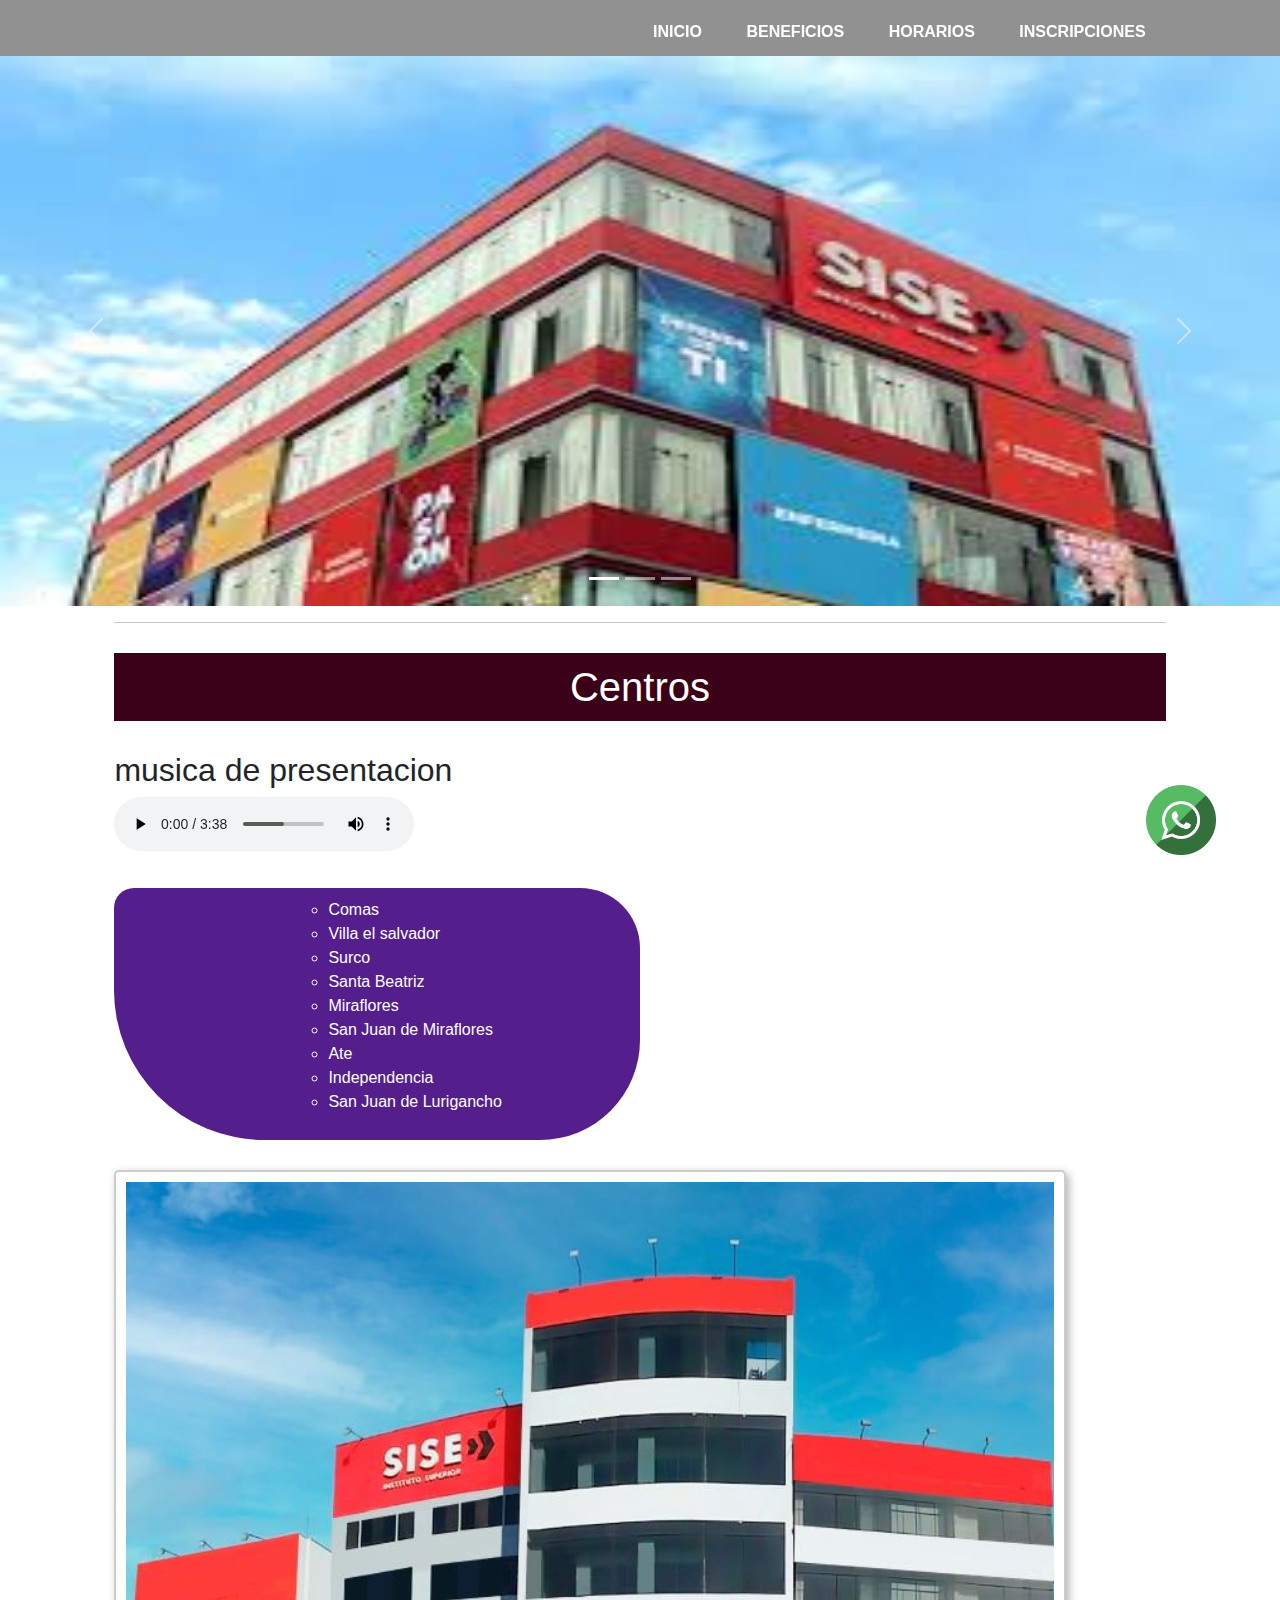
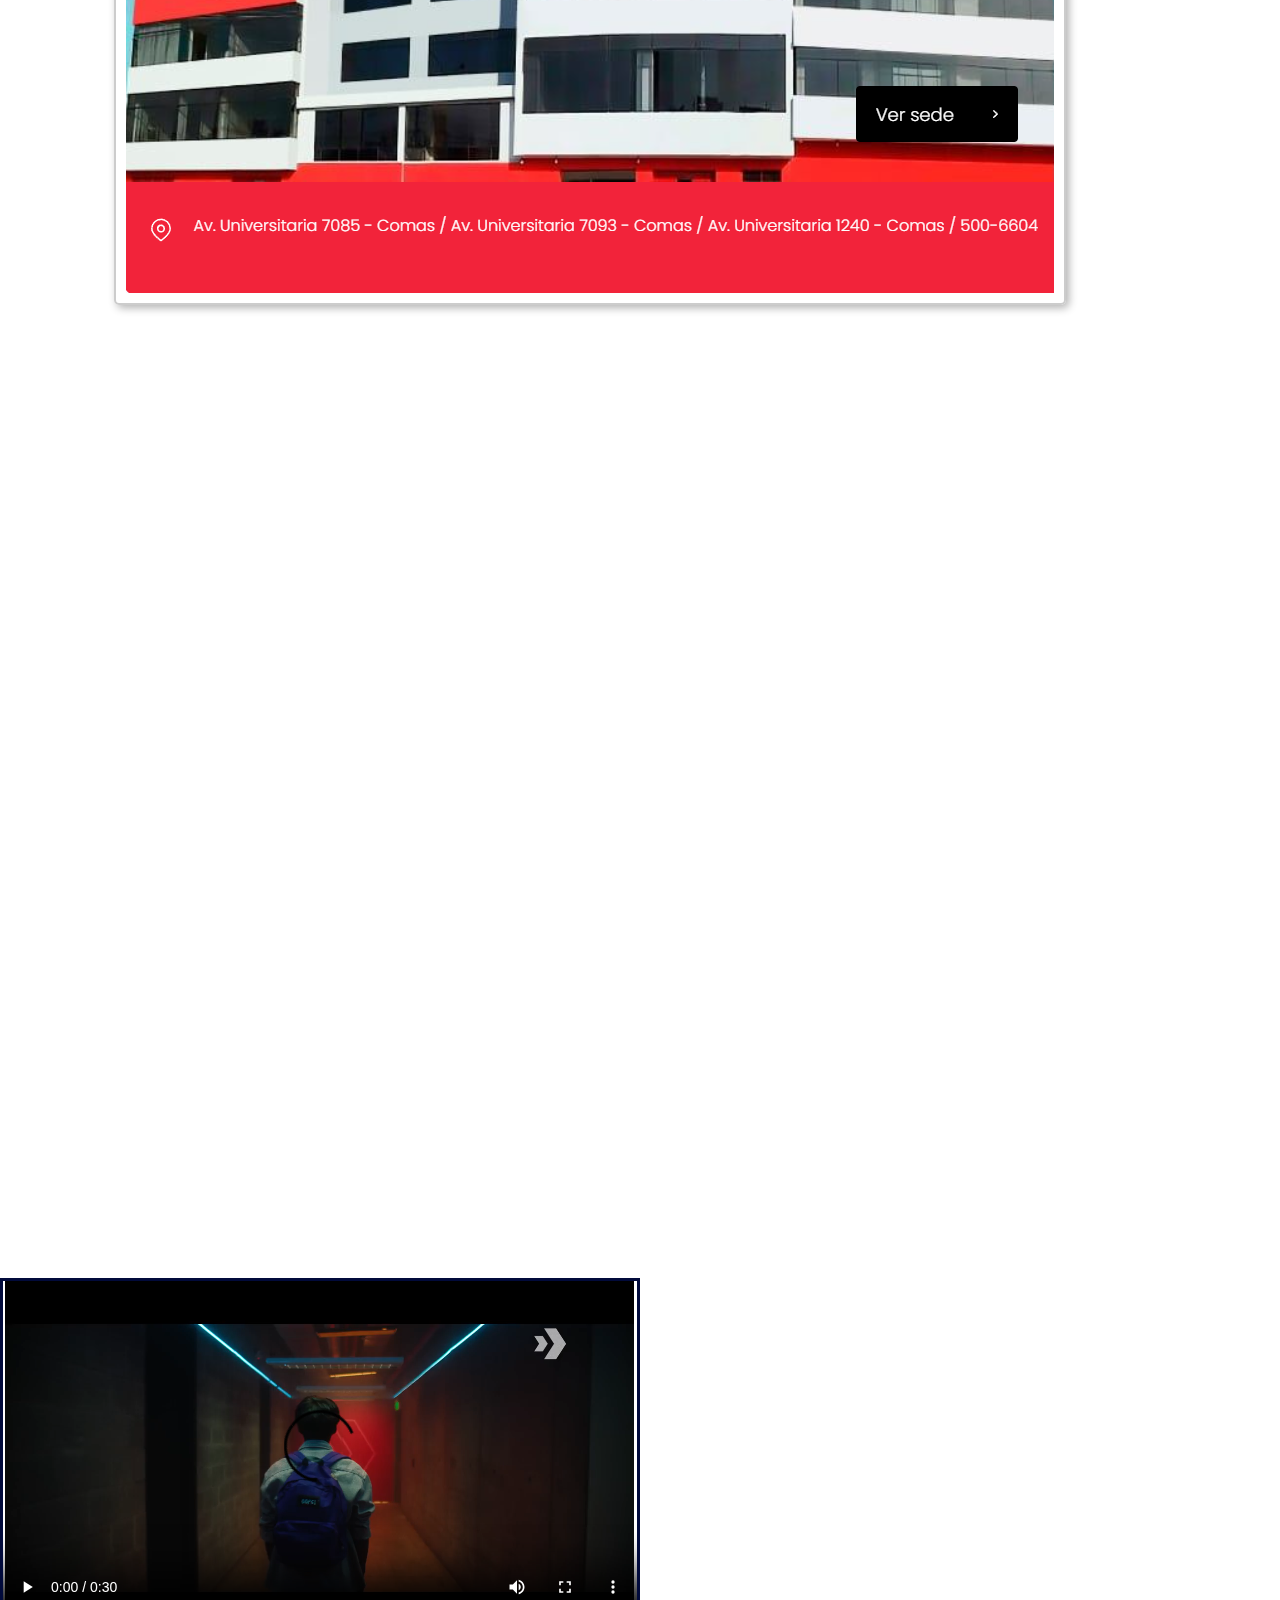
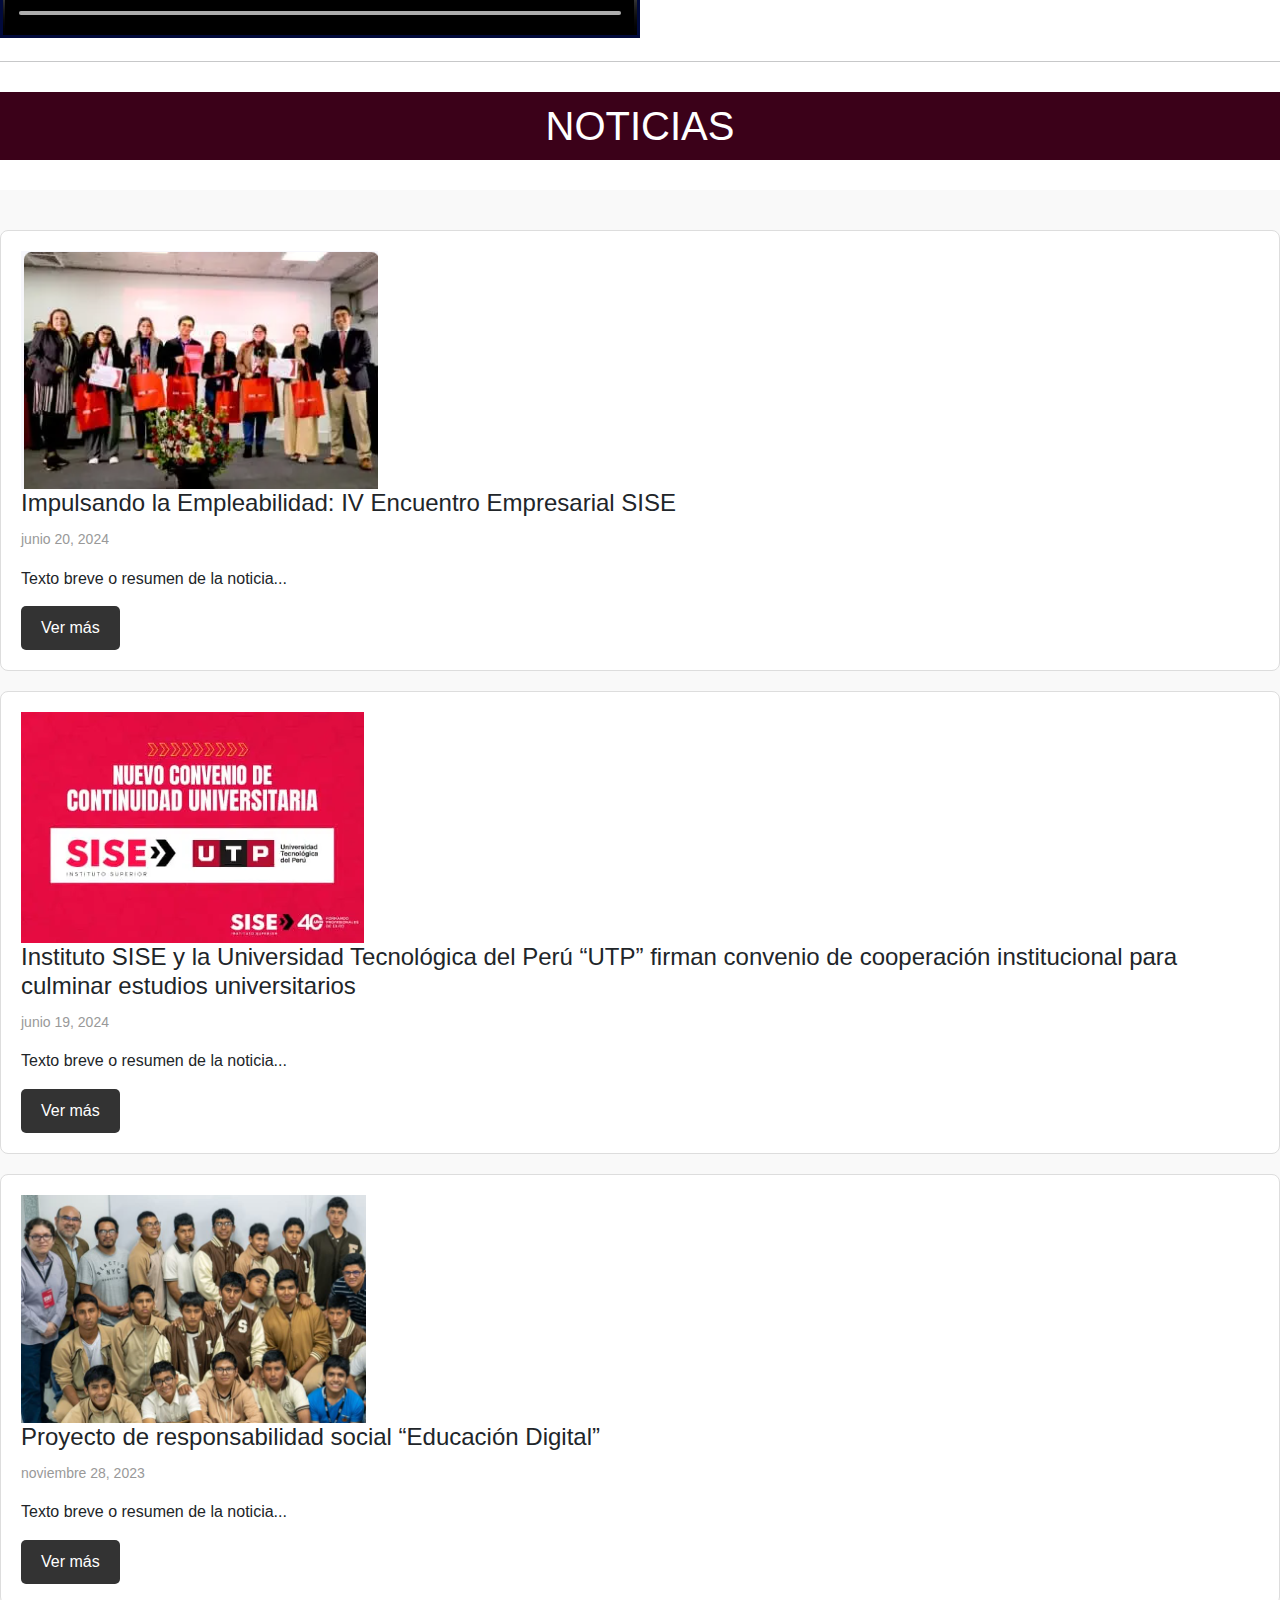
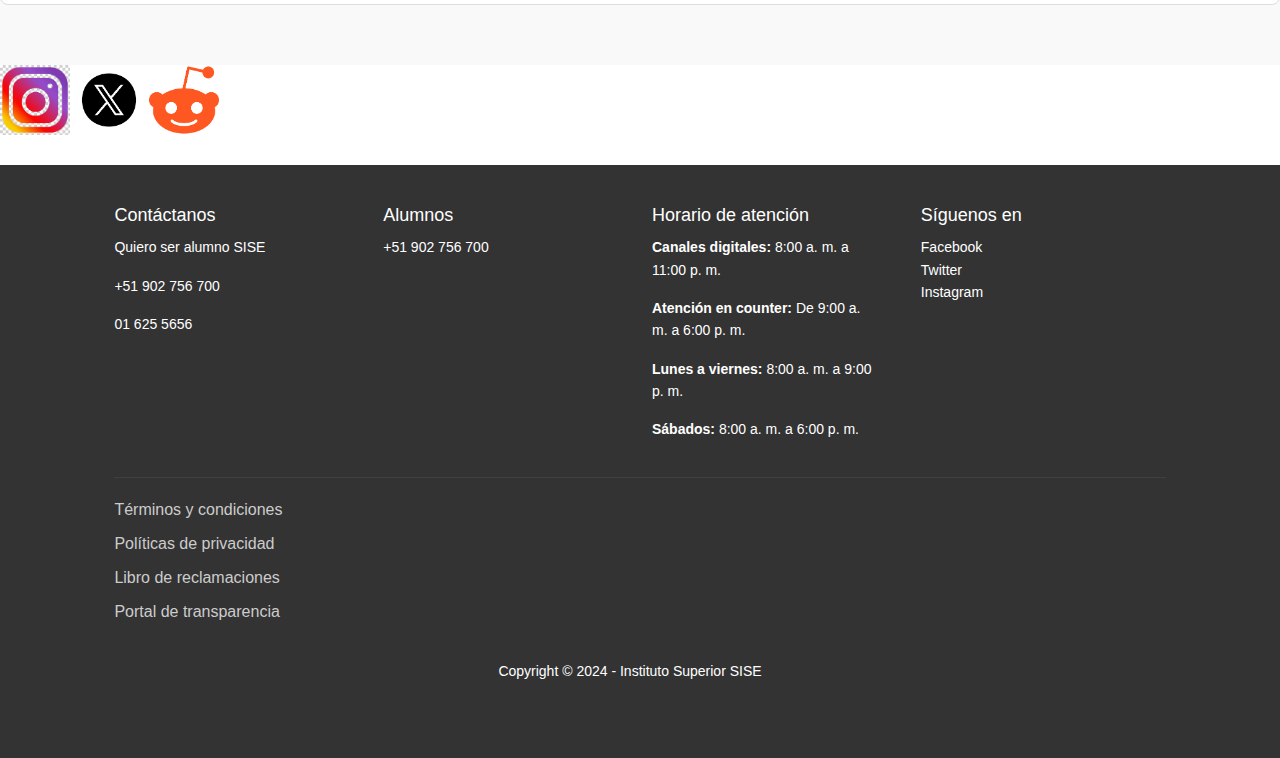
<file: Examen FInal-Desarrollo Web/PROJECTO FINAL - copia/index.html>
<!DOCTYPE html>
<html lang="es">
<head>
    <meta charset="UTF-8">
    <meta name="viewport" content="width=device-width, initial-scale=1.0">
    <title>INICIO</title>
    <link href="https://cdn.jsdelivr.net/npm/bootstrap@5.3.3/dist/css/bootstrap.min.css" rel="stylesheet" integrity="sha384-QWTKZyjpPEjISv5WaRU9OFeRpok6YctnYmDr5pNlyT2bRjXh0JMhjY6hW+ALEwIH" crossorigin="anonymous">
    <link rel="stylesheet" href="styles.css">   
</head>
<body> 
    
    <!-- BARRA DE NAVEGACION -->
    <nav>
        <div class="container">
            <ul>
                <li><a href="index.html">INICIO</a></li>
                <li><a href="beneficios.html">BENEFICIOS</a></li>
                <li><a href="horarios.html">HORARIOS</a></li>
                <li><a href="contacto.html">INSCRIPCIONES</a></li>
            </ul>
        </div>
    </nav>
    <!-- BARRA DE NAVEGACION -->

    <!-- HEADER -->
    <header>
        <div class="container">
            <h1 id="inicio">PAGINA DE INICIO</h1>
        </div>
        <center> <div id="carouselExampleIndicators" class="carousel slide">
            <div class="carousel-indicators">
              <button type="button" data-bs-target="#carouselExampleIndicators" data-bs-slide-to="0" class="active" aria-current="true" aria-label="Slide 1"></button>
              <button type="button" data-bs-target="#carouselExampleIndicators" data-bs-slide-to="1" aria-label="Slide 2"></button>
              <button type="button" data-bs-target="#carouselExampleIndicators" data-bs-slide-to="2" aria-label="Slide 3"></button>
            </div>
            <div class="carousel-inner">
              <div class="carousel-item active">
                <img src="imagenes/images1.jpg" alt="..." width="100%" height="550px">   
              </div>
              <div class="carousel-item">
                <img src="imagenes/images.jpg" alt="..."  width="100%" height="550px">
              </div>
              <div class="carousel-item">
                <img src="imagenes/images (1)2.jpg" alt="..."  width="100%" height="550px">
              </div>
            </div>
            <button class="carousel-control-prev" type="button" data-bs-target="#carouselExampleIndicators" data-bs-slide="prev">
              <span class="carousel-control-prev-icon" aria-hidden="true"></span>
              <span class="visually-hidden">Previous</span>
            </button>
            <button class="carousel-control-next" type="button" data-bs-target="#carouselExampleIndicators" data-bs-slide="next">
              <span class="carousel-control-next-icon" aria-hidden="true"></span>
              <span class="visually-hidden">Next</span>
            </button>
          </div>

        </center>
    </header>
    <!-- HEADER -->

    <!-- MAIN -->
    <main>
        <div class="container">
        <!-- Etiqueta de Texto-->
        <hr>
        <h1 class="titulo_principal">Centros</h1><!-- Etiqueta de Encabeza-->
        <h2>musica de presentacion</h2>
        <audio controls>
            <source src="audioo/Gigamesh_Feral_Youth_xAPTuTc4ne8_140.mp3" type="audio/mp3">
            Tu navegador no soporta el elemento de audio.
          </audio>
          
        <div class="parrafo_01">
            <ol>
                <ul>
                <li>Comas</li>
                <li>Villa el salvador</li>
                <li>Surco</li>
                <li>Santa Beatriz</li>
                <li>Miraflores</li>
                <li>San Juan de Miraflores</li>
                <li>Ate</li>
                <li>Independencia</li>
                <li>San Juan de Lurigancho</li>
                </ul>
            </ol>
        </div>
        <div class="imagen">
            <div class="imagen-con-marco">
            <img src="pictures/centros/Comas.png" alt="Descripción de la imagen">
            </div>
            <!-- Aquí puedes añadir más imágenes si lo necesitas -->
        </div>
    </div>
        

        <!-- Etiqueta de Listas-->
        <iframe width="560" height="315" src="https://www.youtube.com/embed/gdaPVBNOLks?si=Nwu0upbn4S83xozv" title="YouTube video player" frameborder="0" allow="accelerometer; autoplay; clipboard-write; encrypted-media; gyroscope; picture-in-picture; web-share" referrerpolicy="strict-origin-when-cross-origin" allowfullscreen></iframe>
        <iframe width="560" height="315" src="https://www.youtube.com/embed/8MyseqoDYDo?si=Arc9-S2Nb2Uoqne2" title="YouTube video player" frameborder="0" allow="accelerometer; autoplay; clipboard-write; encrypted-media; gyroscope; picture-in-picture; web-share" referrerpolicy="strict-origin-when-cross-origin" allowfullscreen></iframe>
        <iframe width="560" height="315" src="https://www.youtube.com/embed/uBdHJtg6vIU?si=NFY4nkCN_IA_CDxt" title="YouTube video player" frameborder="0" allow="accelerometer; autoplay; clipboard-write; encrypted-media; gyroscope; picture-in-picture; web-share" referrerpolicy="strict-origin-when-cross-origin" allowfullscreen></iframe>
        <iframe width="560" height="315" src="https://www.youtube.com/embed/RkKy7bmoW4k?si=HhN1EjW89p5UDWwQ" title="YouTube video player" frameborder="0" allow="accelerometer; autoplay; clipboard-write; encrypted-media; gyroscope; picture-in-picture; web-share" referrerpolicy="strict-origin-when-cross-origin" allowfullscreen></iframe>
        <iframe width="560" height="315" src="https://www.youtube.com/embed/CzGi075imIg?si=T4j7JR_QJa9YiBqk" title="YouTube video player" frameborder="0" allow="accelerometer; autoplay; clipboard-write; encrypted-media; gyroscope; picture-in-picture; web-share" referrerpolicy="strict-origin-when-cross-origin" allowfullscreen></iframe>
        <iframe width="560" height="315" src="https://www.youtube.com/embed/SArwLkxtJHE?si=iWroV_WuCtq4uo7h" title="YouTube video player" frameborder="0" allow="accelerometer; autoplay; clipboard-write; encrypted-media; gyroscope; picture-in-picture; web-share" referrerpolicy="strict-origin-when-cross-origin" allowfullscreen></iframe>


        <video width="640" height="360" controls>
            <source src="video/_SISE_te_abre_puertas_a_más_oportunidades__ZuikRkTgN3E_136.mp4" type="video/mp4">
            Tu navegador no soporta el elemento de video.
          </video>

    <!-- Etiqueta de Enlace-->
    <hr>
    <h1 class="titulo_principal"> NOTICIAS</h1>
    <section class="noticias">
        <div class="container_2">
            <div class="noticia">
                <img src="pictures/noticias/1.1.png" alt="imagen_01">
                <h2>Impulsando la Empleabilidad: IV Encuentro Empresarial SISE</h2>
                <p class="fecha">junio 20, 2024</p>
                <p>Texto breve o resumen de la noticia...</p>
                <a href="#">Ver más</a>
            </div>
            <div class="noticia">
                <img src="pictures/noticias/2.2.png" alt="imagen_02">
                <h2>Instituto SISE y la Universidad Tecnológica del Perú “UTP” firman convenio de cooperación institucional para culminar estudios universitarios</h2>
                <p class="fecha">junio 19, 2024</p>
                <p>Texto breve o resumen de la noticia...</p>
                <a href="#">Ver más</a>
            </div>
            <div class="noticia">
                <img src="pictures/noticias/3.3.png" alt="imagen_03">
                <h2>Proyecto de responsabilidad social “Educación Digital”</h2>
                <p class="fecha">noviembre 28, 2023</p>
                <p>Texto breve o resumen de la noticia...</p>
                <a href="#">Ver más</a>
            </div>
        </div>
    </section>

    <a href="https://www.instagram.com"  target="_blank"> 
        <img class="Instagram" src="imagenes/Instagram.png" width="70px"></a>


        <a href="https://x.com/home?lang=es"  target="_blank">
        <img class= "X" src="imagenes/twitter.png" width="70%"></a>

        <a href="https://www.reddit.com/?rdt=52609"  target="_blank">
        <img class= "Reddit" src="imagenes/reddit.png" width="70px"></a>


        <a href="https://web.whatsapp.com/" target="_blank">
            <img class="whatssap"  src="imagenes/Whatssap.png"  width="70px"></a>
     
    </main>
    
    <!-- MAIN -->

    <!--   FOOTER -->
    <footer>
        <div class="container">
            <div class="row">
                <div class="col">
                    <h3>Contáctanos</h3>
                    <p>Quiero ser alumno SISE</p>
                    <p><a href="tel:+51902756700">+51 902 756 700</a></p>
                    <p><a href="tel:016255656">01 625 5656</a></p>
                </div>
                <div class="col">
                    <h3>Alumnos</h3>
                    <p><a href="tel:+51902756700">+51 902 756 700</a></p>
                </div>
                <div class="col">
                    <h3>Horario de atención</h3>
                    <p><strong>Canales digitales:</strong> 8:00 a. m. a 11:00 p. m.</p>
                    <p><strong>Atención en counter:</strong> De 9:00 a. m. a 6:00 p. m.</p>
                    <p><strong>Lunes a viernes:</strong> 8:00 a. m. a 9:00 p. m.</p>
                    <p><strong>Sábados:</strong> 8:00 a. m. a 6:00 p. m.</p>
                </div>
                <div class="col">
                    <h3>Síguenos en</h3>
                    <p>
                        <a href="#">Facebook</a><br>
                        <a href="#">Twitter</a><br>
                        <a href="#">Instagram</a>
                    </p>
                </div>
            </div>
            <hr>
            <div class="row">
                <div class="col">
                    <ul>
                        <li><a href="#">Términos y condiciones</a></li>
                        <li><a href="#">Políticas de privacidad</a></li>
                        <li><a href="#">Libro de reclamaciones</a></li>
                        <li><a href="#">Portal de transparencia</a></li>
                    </ul>
                </div>
            </div>
            <div class="row">
                <div class="col2">
                    <p>Copyright © 2024 - Instituto Superior SISE</p>
                </div>
            </div>
        </div>
    </footer>
    <script src="https://cdn.jsdelivr.net/npm/bootstrap@5.3.3/dist/js/bootstrap.bundle.min.js" integrity="sha384-YvpcrYf0tY3lHB60NNkmXc5s9fDVZLESaAA55NDzOxhy9GkcIdslK1eN7N6jIeHz" crossorigin="anonymous"></script>
 
    
    <!--   FOOTER -->
</body>
</html>
</file>
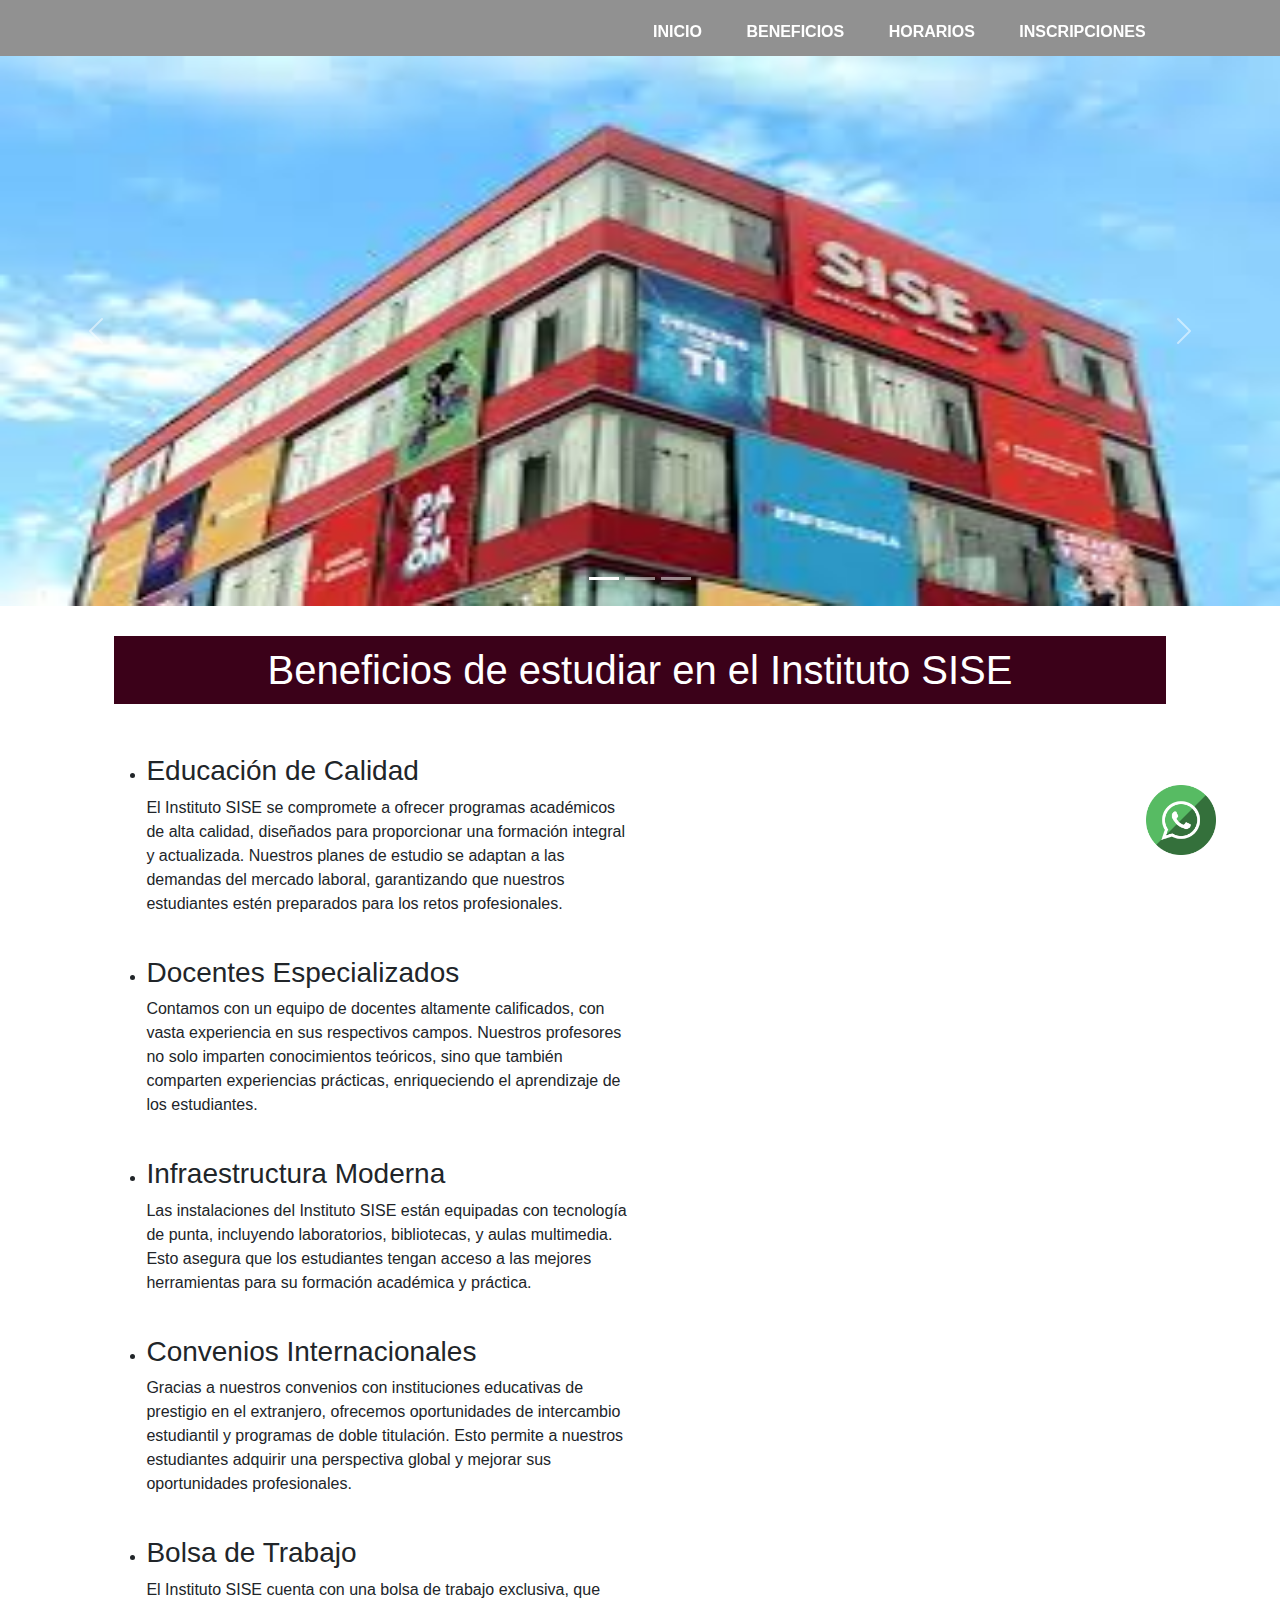
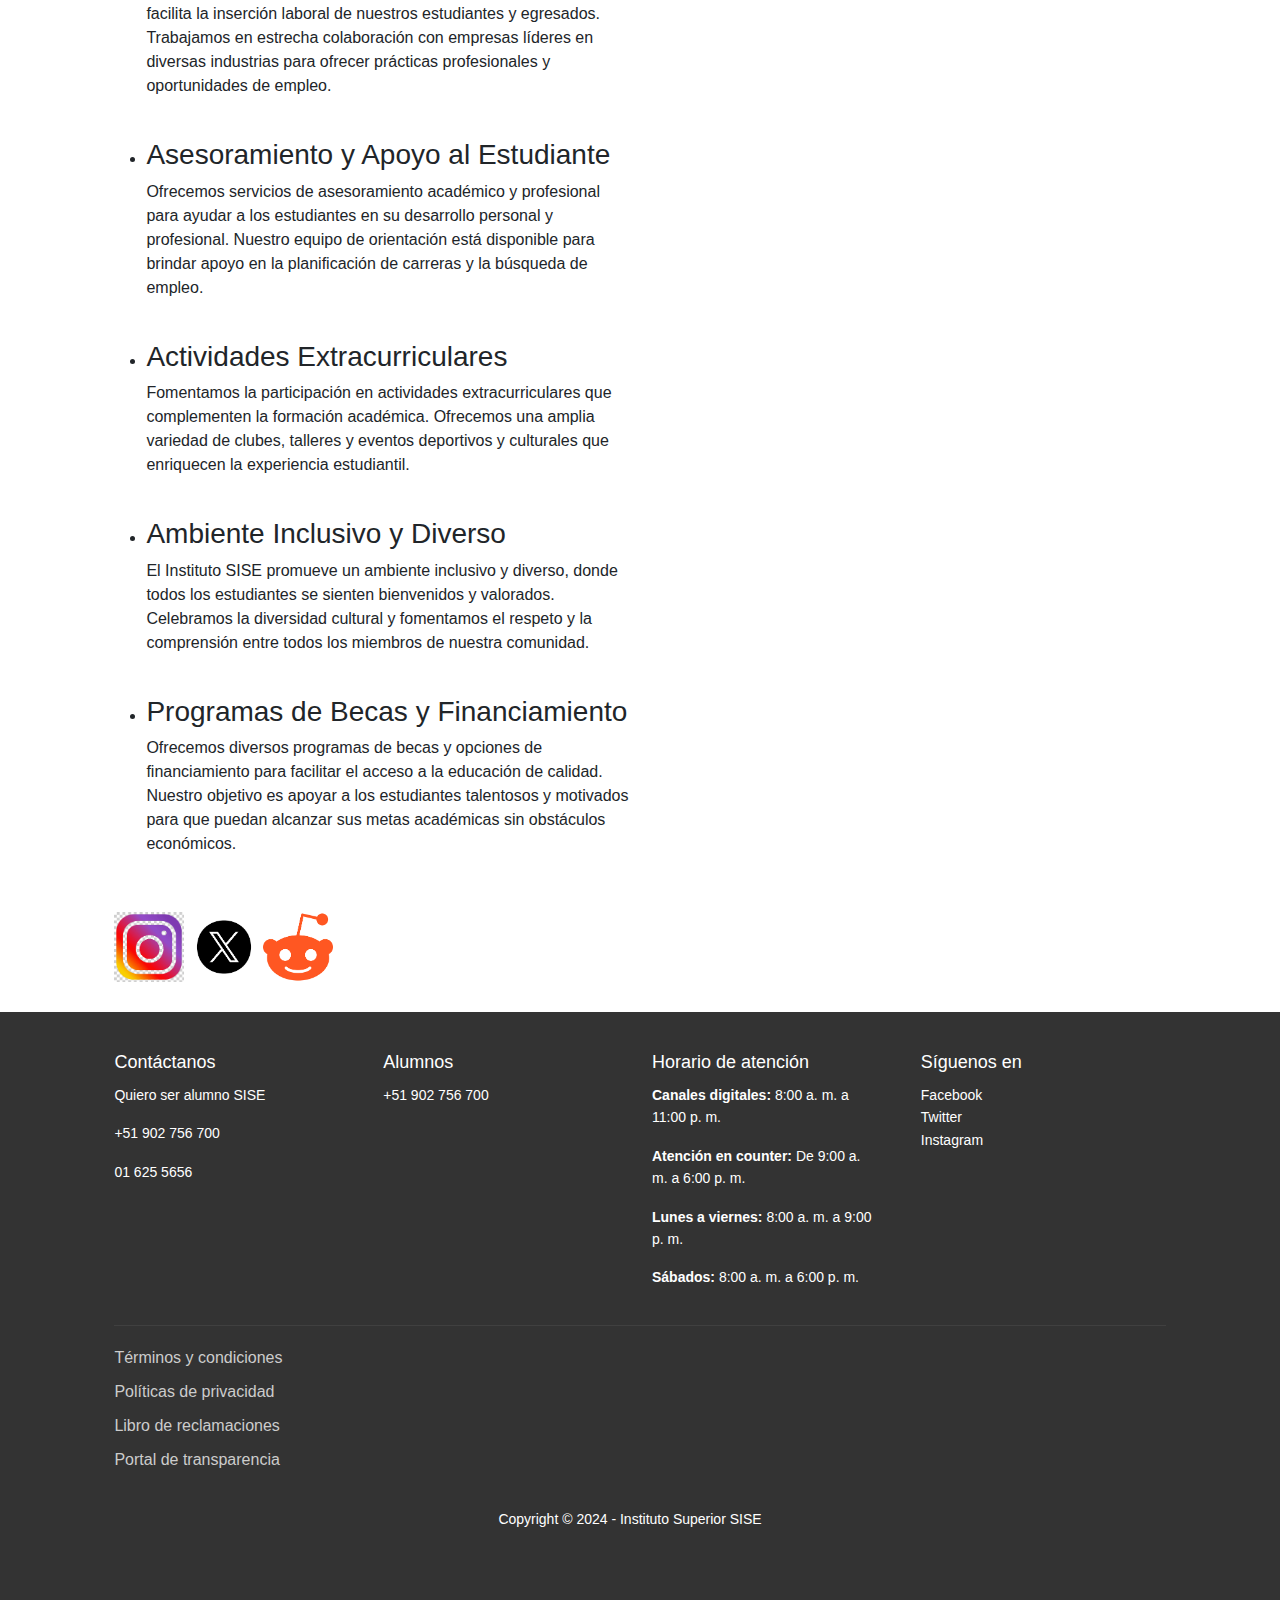
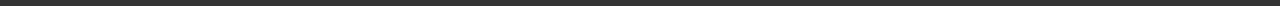
<file: Examen FInal-Desarrollo Web/PROJECTO FINAL - copia/beneficios.html>
<!DOCTYPE html>
<html lang="es">
<head>
    <meta charset="UTF-8">
    <meta name="viewport" content="width=device-width, initial-scale=1.0">
    <title>Beneficios del Instituto  SISE</title>
    <link href="https://cdn.jsdelivr.net/npm/bootstrap@5.3.3/dist/css/bootstrap.min.css" rel="stylesheet" integrity="sha384-QWTKZyjpPEjISv5WaRU9OFeRpok6YctnYmDr5pNlyT2bRjXh0JMhjY6hW+ALEwIH" crossorigin="anonymous">
    <link rel="stylesheet" href="styles.css">
</head>

<body>
    <nav>
        <div class="container">
            <ul>
                <li><a href="index.html">INICIO</a></li>
                <li><a href="beneficios.html">BENEFICIOS</a></li>
                <li><a href="horarios.html">HORARIOS</a></li>
                <li><a href="contacto.html">INSCRIPCIONES</a></li>
            </ul>
        </div>
    </nav>
    <header>
        <div class="container">
            <h1 id="inicio">Instituto SISE</h1>
        </div>
        <center> <div id="carouselExampleIndicators" class="carousel slide">
            <div class="carousel-indicators">
              <button type="button" data-bs-target="#carouselExampleIndicators" data-bs-slide-to="0" class="active" aria-current="true" aria-label="Slide 1"></button>
              <button type="button" data-bs-target="#carouselExampleIndicators" data-bs-slide-to="1" aria-label="Slide 2"></button>
              <button type="button" data-bs-target="#carouselExampleIndicators" data-bs-slide-to="2" aria-label="Slide 3"></button>
            </div>
            <div class="carousel-inner">
              <div class="carousel-item active">
                <img src="imagenes/images1.jpg" alt="..." width="100%" height="550px">   
              </div>
              <div class="carousel-item">
                <img src="imagenes/images.jpg" alt="..."  width="100%" height="550px">
              </div>
              <div class="carousel-item">
                <img src="imagenes/images (1)2.jpg" alt="..."  width="100%" height="550px">
              </div>
            </div>
            <button class="carousel-control-prev" type="button" data-bs-target="#carouselExampleIndicators" data-bs-slide="prev">
              <span class="carousel-control-prev-icon" aria-hidden="true"></span>
              <span class="visually-hidden">Previous</span>
            </button>
            <button class="carousel-control-next" type="button" data-bs-target="#carouselExampleIndicators" data-bs-slide="next">
              <span class="carousel-control-next-icon" aria-hidden="true"></span>
              <span class="visually-hidden">Next</span>
            </button>
          </div>

        </center>
        
    </header>
    <main>
        <div class="container">
            <h1 class="titulo_principal">Beneficios de estudiar en el Instituto SISE</h1>
        <div class="contacto-grid">         
            <ul>
                <li>
                    <h3>Educación de Calidad</h3>
                    <p>El Instituto SISE se compromete a ofrecer programas académicos de alta calidad, diseñados para proporcionar una formación integral y actualizada. Nuestros planes de estudio se adaptan a las demandas del mercado laboral, garantizando que nuestros estudiantes estén preparados para los retos profesionales.</p>
                </li>

                <br>

                <li>
                    <h3>Docentes Especializados</h3>
                    <p>Contamos con un equipo de docentes altamente calificados, con vasta experiencia en sus respectivos campos. Nuestros profesores no solo imparten conocimientos teóricos, sino que también comparten experiencias prácticas, enriqueciendo el aprendizaje de los estudiantes.</p>
                </li>

                <br>

                <li>
                    <h3>Infraestructura Moderna</h3>
                    <p>Las instalaciones del Instituto SISE están equipadas con tecnología de punta, incluyendo laboratorios, bibliotecas, y aulas multimedia. Esto asegura que los estudiantes tengan acceso a las mejores herramientas para su formación académica y práctica.</p>
                </li>

                <br>

                <li>
                    <h3>Convenios Internacionales</h3>
                    <p>Gracias a nuestros convenios con instituciones educativas de prestigio en el extranjero, ofrecemos oportunidades de intercambio estudiantil y programas de doble titulación. Esto permite a nuestros estudiantes adquirir una perspectiva global y mejorar sus oportunidades profesionales.</p>
                </li>
                
                <br>
                
                <li>
                    <h3>Bolsa de Trabajo</h3>
                    <p>El Instituto SISE cuenta con una bolsa de trabajo exclusiva, que facilita la inserción laboral de nuestros estudiantes y egresados. Trabajamos en estrecha colaboración con empresas líderes en diversas industrias para ofrecer prácticas profesionales y oportunidades de empleo.</p>
                </li>

                <br>

                <li>
                    <h3>Asesoramiento y Apoyo al Estudiante</h3>
                    <p>Ofrecemos servicios de asesoramiento académico y profesional para ayudar a los estudiantes en su desarrollo personal y profesional. Nuestro equipo de orientación está disponible para brindar apoyo en la planificación de carreras y la búsqueda de empleo.</p>
                </li>

                <br>

                <li>
                    <h3>Actividades Extracurriculares</h3>
                    <p>Fomentamos la participación en actividades extracurriculares que complementen la formación académica. Ofrecemos una amplia variedad de clubes, talleres y eventos deportivos y culturales que enriquecen la experiencia estudiantil.</p>
                </li>

                <br>

                <li>
                    <h3>Ambiente Inclusivo y Diverso</h3>
                    <p>El Instituto SISE promueve un ambiente inclusivo y diverso, donde todos los estudiantes se sienten bienvenidos y valorados. Celebramos la diversidad cultural y fomentamos el respeto y la comprensión entre todos los miembros de nuestra comunidad.</p>
                </li>
                
                <br>
                
                <li>
                    <h3>Programas de Becas y Financiamiento</h3>
                    <p>Ofrecemos diversos programas de becas y opciones de financiamiento para facilitar el acceso a la educación de calidad. Nuestro objetivo es apoyar a los estudiantes talentosos y motivados para que puedan alcanzar sus metas académicas sin obstáculos económicos.</p>
                </li>
            </ul>
        </div>
            <br>

            <a href="https://www.instagram.com"  target="_blank"> 
                <img class="Instagram" src="imagenes/Instagram.png" width="70px"></a>
        
        
                <a href="https://x.com/home?lang=es"  target="_blank">
                <img class= "X" src="imagenes/twitter.png" width="70%"></a>
        
                <a href="https://www.reddit.com/?rdt=52609"  target="_blank">
                <img class= "Reddit" src="imagenes/reddit.png" width="70px"></a>
        
        
                <a href="https://web.whatsapp.com/" target="_blank">
                    <img class="whatssap"  src="imagenes/Whatssap.png"  width="70px"></a> 
        
    </main>

    <footer>
            <div class="container">
                <div class="row">
                    <div class="col">
                        <h3>Contáctanos</h3>
                        <p>Quiero ser alumno SISE</p>
                        <p><a href="tel:+51902756700">+51 902 756 700</a></p>
                        <p><a href="tel:016255656">01 625 5656</a></p>
                    </div>
                    <div class="col">
                        <h3>Alumnos</h3>
                        <p><a href="tel:+51902756700">+51 902 756 700</a></p>
                    </div>
                    <div class="col">
                        <h3>Horario de atención</h3>
                        <p><strong>Canales digitales:</strong> 8:00 a. m. a 11:00 p. m.</p>
                        <p><strong>Atención en counter:</strong> De 9:00 a. m. a 6:00 p. m.</p>
                        <p><strong>Lunes a viernes:</strong> 8:00 a. m. a 9:00 p. m.</p>
                        <p><strong>Sábados:</strong> 8:00 a. m. a 6:00 p. m.</p>
                    </div>
                    <div class="col">
                        <h3>Síguenos en</h3>
                        <p>
                            <a href="#">Facebook</a><br>
                            <a href="#">Twitter</a><br>
                            <a href="#">Instagram</a>
                        </p>
                    </div>
                </div>
                <hr>
                <div class="row">
                    <div class="col">
                        <ul>
                            <li><a href="#">Términos y condiciones</a></li>
                            <li><a href="#">Políticas de privacidad</a></li>
                            <li><a href="#">Libro de reclamaciones</a></li>
                            <li><a href="#">Portal de transparencia</a></li>
                        </ul>
                    </div>
                </div>
                <div class="row">
                    <div class="col2">
                        <p>Copyright © 2024 - Instituto Superior SISE</p>
                    </div>
                </div>
            </div>
    </footer>
    <script src="https://cdn.jsdelivr.net/npm/bootstrap@5.3.3/dist/js/bootstrap.bundle.min.js" integrity="sha384-YvpcrYf0tY3lHB60NNkmXc5s9fDVZLESaAA55NDzOxhy9GkcIdslK1eN7N6jIeHz" crossorigin="anonymous"></script>
</body>
</html>
</file>
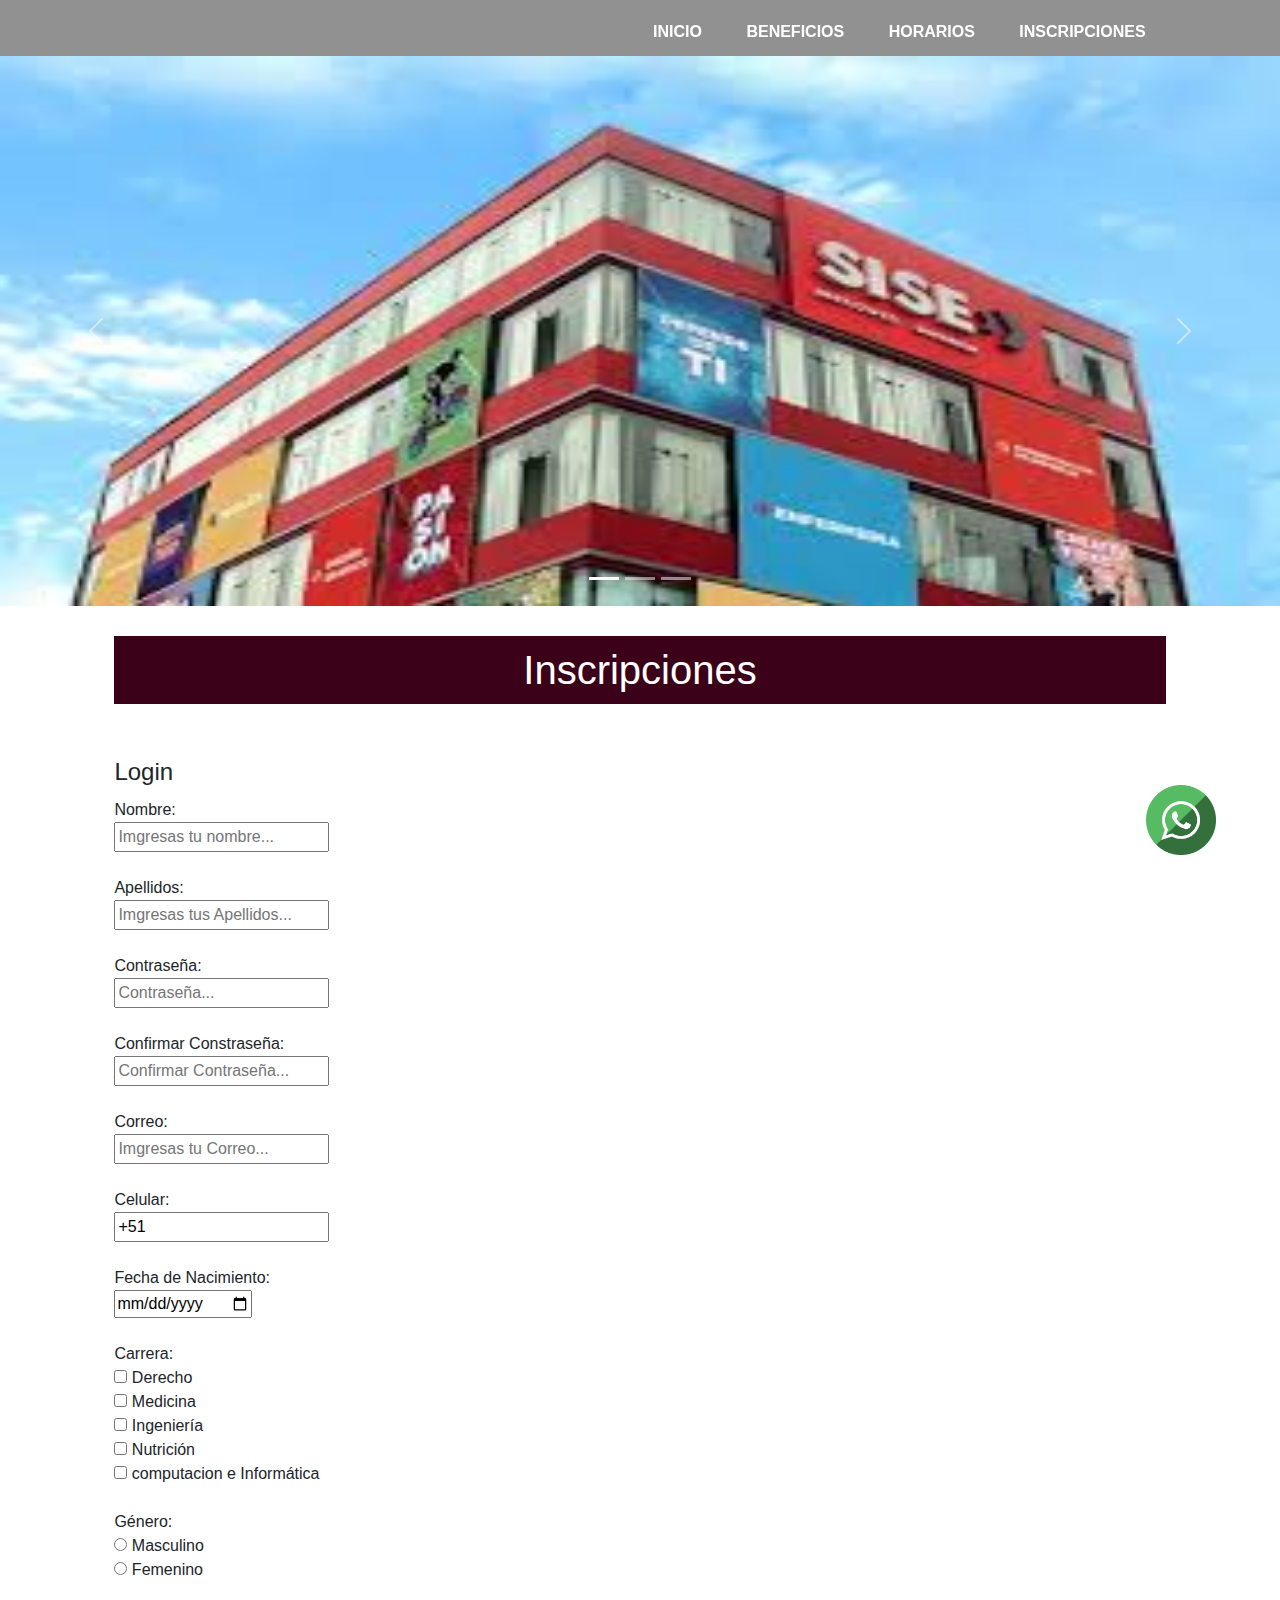
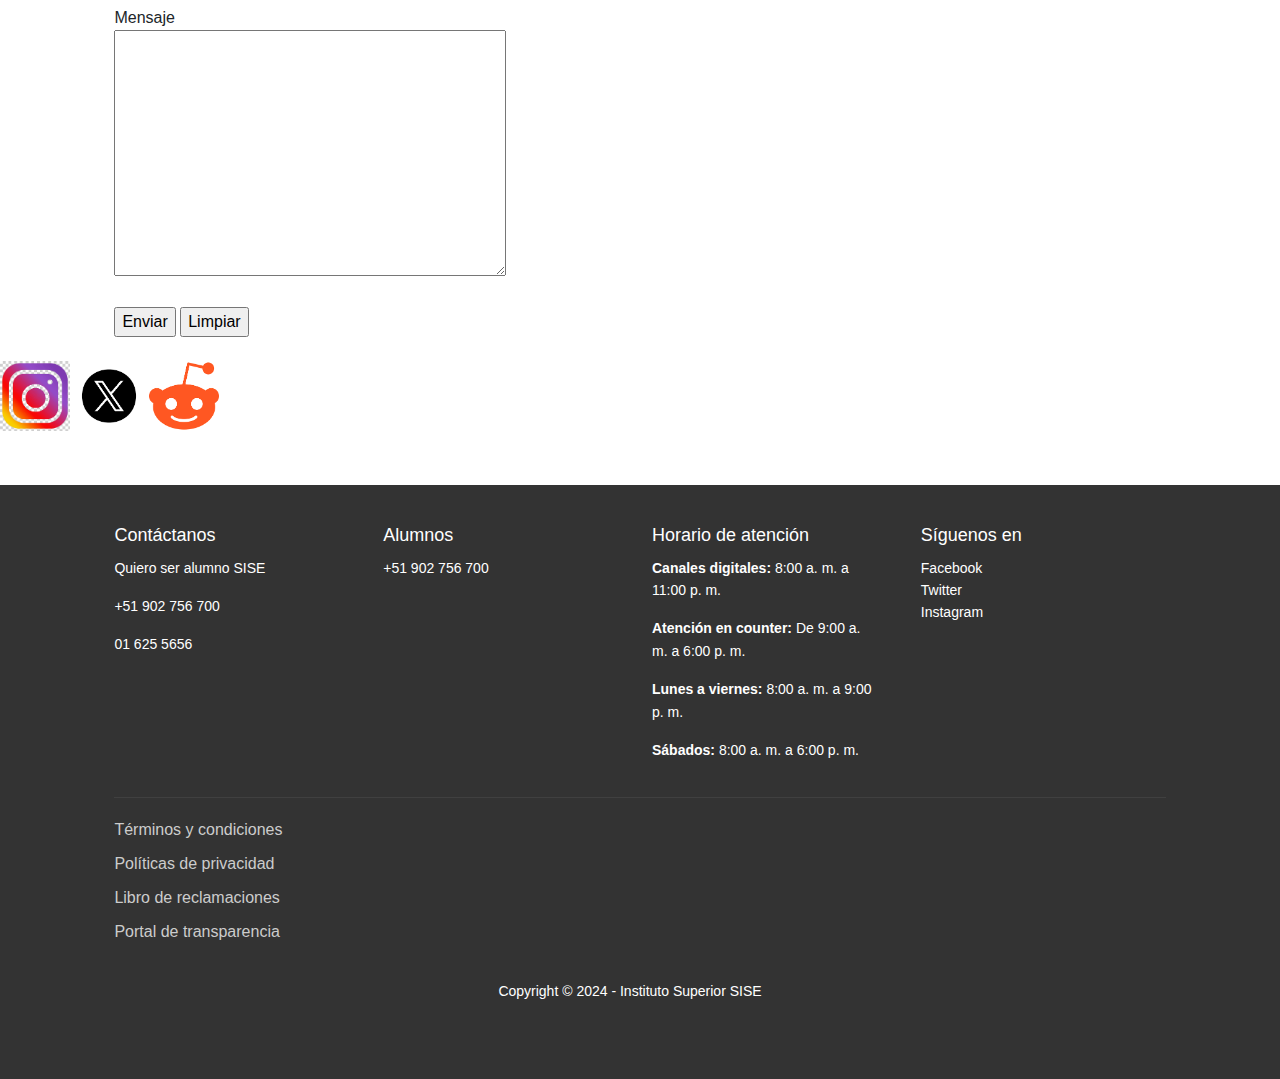
<file: Examen FInal-Desarrollo Web/PROJECTO FINAL - copia/contacto.html>
<!DOCTYPE html>
<html lang="es">
<head>
    <meta charset="UTF-8">
    <meta name="viewport" content="width=device-width, initial-scale=1.0">
    <title>CONTACTO</title>
    <link href="https://cdn.jsdelivr.net/npm/bootstrap@5.3.3/dist/css/bootstrap.min.css" rel="stylesheet" integrity="sha384-QWTKZyjpPEjISv5WaRU9OFeRpok6YctnYmDr5pNlyT2bRjXh0JMhjY6hW+ALEwIH" crossorigin="anonymous">
    <link rel="stylesheet" href="styles.css">
</head>
<body>
     <!-- BARRA DE NAVEGACION -->
     <nav>
        <div class="container">
            <ul>
                <li><a href="index.html">INICIO</a></li>
                <li><a href="beneficios.html">BENEFICIOS</a></li>
                <li><a href="horarios.html">HORARIOS</a></li>
                <li><a href="contacto.html">INSCRIPCIONES</a></li>
            </ul>
        </div>
    </nav>
    <!-- BARRA DE NAVEGACION -->
     <!-- HEADER -->
    <header>
        <div class="container">
            <h1 id="inicio">PAGINA DE INICIO</h1>
        </div>
        <center> <div id="carouselExampleIndicators" class="carousel slide">
            <div class="carousel-indicators">
              <button type="button" data-bs-target="#carouselExampleIndicators" data-bs-slide-to="0" class="active" aria-current="true" aria-label="Slide 1"></button>
              <button type="button" data-bs-target="#carouselExampleIndicators" data-bs-slide-to="1" aria-label="Slide 2"></button>
              <button type="button" data-bs-target="#carouselExampleIndicators" data-bs-slide-to="2" aria-label="Slide 3"></button>
            </div>
            <div class="carousel-inner">
              <div class="carousel-item active">
                <img src="imagenes/images1.jpg" alt="..." width="100%" height="550px">   
              </div>
              <div class="carousel-item">
                <img src="imagenes/images.jpg" alt="..."  width="100%" height="550px">
              </div>
              <div class="carousel-item">
                <img src="imagenes/images (1)2.jpg" alt="..."  width="100%" height="550px">
              </div>
            </div>
            <button class="carousel-control-prev" type="button" data-bs-target="#carouselExampleIndicators" data-bs-slide="prev">
              <span class="carousel-control-prev-icon" aria-hidden="true"></span>
              <span class="visually-hidden">Previous</span>
            </button>
            <button class="carousel-control-next" type="button" data-bs-target="#carouselExampleIndicators" data-bs-slide="next">
              <span class="carousel-control-next-icon" aria-hidden="true"></span>
              <span class="visually-hidden">Next</span>
            </button>
          </div>

        </center>
    </header>
    <!-- HEADER -->
     
 
    <!-- HEADER -->

     <!-- MAIN -->
     <main>
        <div class="container">
            <h1 class="titulo_principal">Inscripciones</h1>
        <div class="contacto-grid d-flex">
            <div>
                <form action="">   
                    <legend>Login</legend>
                        <label for="nombre">Nombre:</label><br>
                        <input type="text" id="nombre" placeholder="Imgresas tu nombre..." required><br><br>
                        <label for="apellido">Apellidos:</label><br>
                        <input type="text" id="apellido" placeholder="Imgresas tus Apellidos..."><br><br>
                        <fieldset>
                        <label for="password">Contraseña:</label><br>
                        <input type="password" id="password" placeholder="Contraseña..." required><br><br>
                        <label for="confirmacion">Confirmar Constraseña:</label><br>
                        <input type="password" id="confirmacion" placeholder="Confirmar Contraseña..." required><br><br>
                        <label for="correo">Correo:</label><br>
                        <input type="email" id="correo" placeholder="Imgresas tu Correo...">
                </fieldset><br>
                <label for="celular">Celular:</label><br>
                <input type="tel" id="celular" value="+51"><br><br>
                <label for="nacimiento">Fecha de Nacimiento:</label><br>
                <input type="date" id="nacimiento"><br><br>
                
                <!-- CASILLA DE VERIFICACIÓN -->
                 <label for="Carrera">Carrera:</label><br>
                 <input type="checkbox" id="derecho">
                 <label for="derecho">Derecho</label><br>
                 <input type="checkbox" id="medicina">             
                 <label for="medicina">Medicina</label><br>
                 <input type="checkbox" id="ingenieria">
                 <label for="ingenieria">Ingeniería</label><br>
                 <input type="checkbox" id="nutricion">
                 <label for="nutricion">Nutrición</label><br>
                 <input type="checkbox" id="computacion"> 
                 <label for="computacion">computacion e Informática</label><br><br>
                 
                     
                <!-- GÉNERO -->
                <label for="Género:">Género:</label><br> 
                <input type="radio" id="masculino" name="genero">
                <label for="masculino">Masculino</label> <br>
                <input type="radio" id="femenino" name="genero">
                <label for="femenino">Femenino</label> <br><br>
    
                <!-- LISTA DESPLEGABLE -->
                
                <label for="mensaje">Mensaje</label> <br>
                <textarea id="mensaje" rows="10" cols="40"></textarea><br><br>
    
                <!-- BOTONES -->
                <input type="submit" value="Enviar">
                <input type="reset" value="Limpiar">
                </form>
            </div>

            <div>
                <iframe src="https://www.google.com/maps/embed?pb=!1m18!1m12!1m3!1d3900.5047816181323!2d-76.99038182552931!3d-12.145998343755059!2m3!1f0!2f0!3f0!3m2!1i1024!2i768!4f13.1!3m3!1m2!1s0x9105b814b3d5464d%3A0xfa5b81ad056d16a6!2sInstituto%20SISE%20-%20Santiago%20de%20Surco!5e0!3m2!1ses!2spe!4v1718643724220!5m2!1ses!2spe" width="100%" height="800px" style="border:0;" allowfullscreen="" loading="lazy" referrerpolicy="no-referrer-when-downgrade"></iframe><br><br>
            </div>
        </div> 
    </div>

    <br>

    <a href="https://www.instagram.com"  target="_blank"> 
        <img class="Instagram" src="imagenes/Instagram.png" width="70px"></a>


        <a href="https://x.com/home?lang=es"  target="_blank">
        <img class= "X" src="imagenes/twitter.png" width="70%"></a>

        <a href="https://www.reddit.com/?rdt=52609"  target="_blank">
        <img class= "Reddit" src="imagenes/reddit.png" width="70px"></a>


        <a href="https://web.whatsapp.com/" target="_blank">
            <img class="whatssap"  src="imagenes/Whatssap.png"  width="70px"></a> 

    <br>
    <br>

    </main>
     <!-- MAIN -->
      
     <footer>
        <div class="container">
            <div class="row">
                <div class="col">
                    <h3>Contáctanos</h3>
                    <p>Quiero ser alumno SISE</p>
                    <p><a href="tel:+51902756700">+51 902 756 700</a></p>
                    <p><a href="tel:016255656">01 625 5656</a></p>
                </div>
                <div class="col">
                    <h3>Alumnos</h3>
                    <p><a href="tel:+51902756700">+51 902 756 700</a></p>
                </div>
                <div class="col">
                    <h3>Horario de atención</h3>
                    <p><strong>Canales digitales:</strong> 8:00 a. m. a 11:00 p. m.</p>
                    <p><strong>Atención en counter:</strong> De 9:00 a. m. a 6:00 p. m.</p>
                    <p><strong>Lunes a viernes:</strong> 8:00 a. m. a 9:00 p. m.</p>
                    <p><strong>Sábados:</strong> 8:00 a. m. a 6:00 p. m.</p>
                </div>
                <div class="col">
                    <h3>Síguenos en</h3>
                    <p>
                        <a href="#">Facebook</a><br>
                        <a href="#">Twitter</a><br>
                        <a href="#">Instagram</a>
                    </p>
                </div>
            </div>
            <hr>
            <div class="row">
                <div class="col">
                    <ul>
                        <li><a href="#">Términos y condiciones</a></li>
                        <li><a href="#">Políticas de privacidad</a></li>
                        <li><a href="#">Libro de reclamaciones</a></li>
                        <li><a href="#">Portal de transparencia</a></li>
                    </ul>
                </div>
            </div>
            <div class="row">
                <div class="col2">
                    <p>Copyright © 2024 - Instituto Superior SISE</p>
                </div>
            </div>
    </footer>
    <script src="https://cdn.jsdelivr.net/npm/bootstrap@5.3.3/dist/js/bootstrap.bundle.min.js" integrity="sha384-YvpcrYf0tY3lHB60NNkmXc5s9fDVZLESaAA55NDzOxhy9GkcIdslK1eN7N6jIeHz" crossorigin="anonymous"></script>
</body>
</html>
</file>
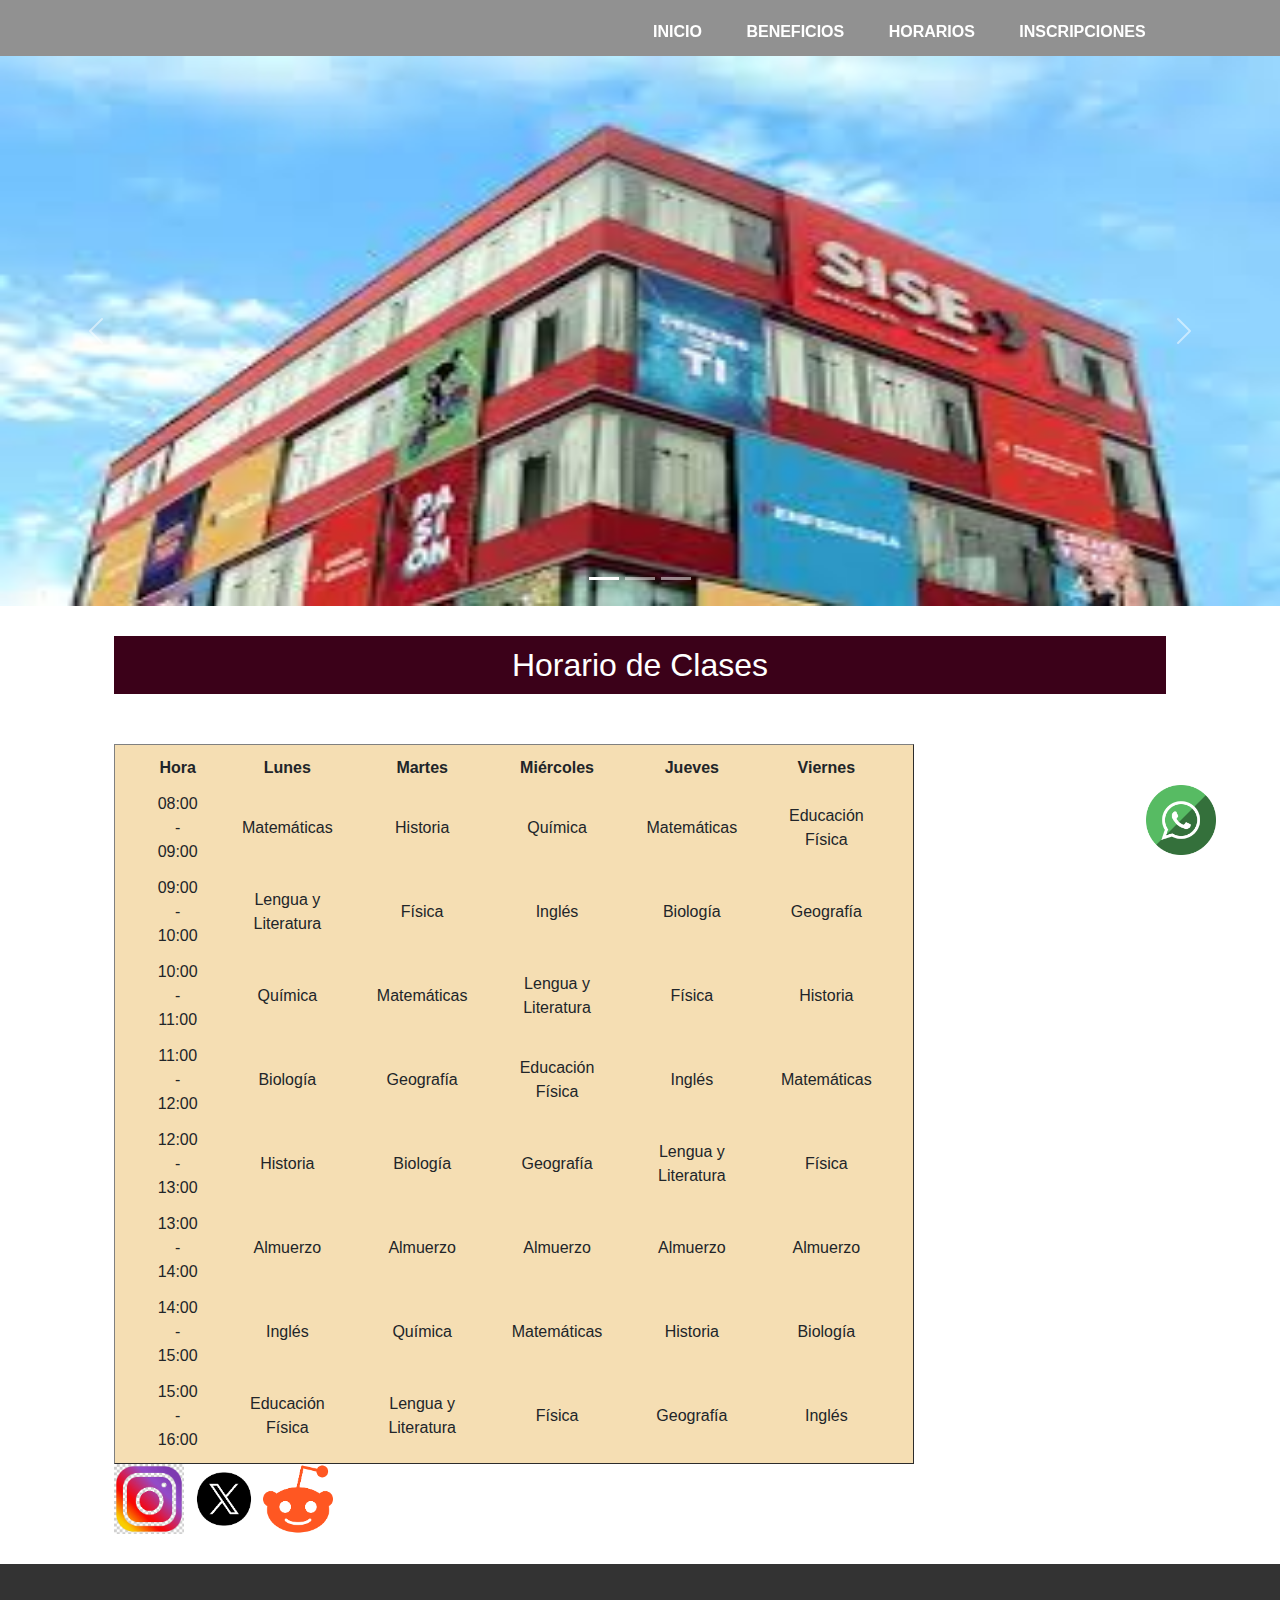
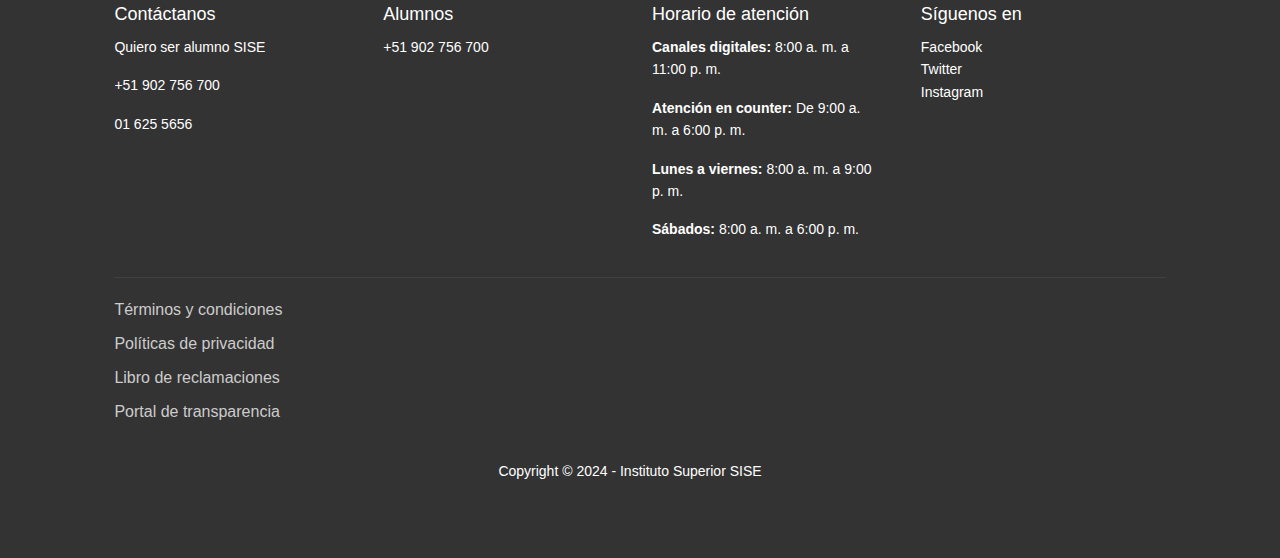
<file: Examen FInal-Desarrollo Web/PROJECTO FINAL - copia/horarios.html>
<!DOCTYPE html>
<html lang="es">
<head>
    <meta charset="UTF-8">
    <meta name="viewport" content="width=device-width, initial-scale=1.0">
    <title>horarios de Clases</title>
    <link href="https://cdn.jsdelivr.net/npm/bootstrap@5.3.3/dist/css/bootstrap.min.css" rel="stylesheet" integrity="sha384-QWTKZyjpPEjISv5WaRU9OFeRpok6YctnYmDr5pNlyT2bRjXh0JMhjY6hW+ALEwIH" crossorigin="anonymous">
    <link rel="stylesheet" href="styles.css">  
</head>

    <body>
        <nav>
            <div class="container">
                <ul>
                    <li><a href="index.html">INICIO</a></li>
                    <li><a href="beneficios.html">BENEFICIOS</a></li>
                    <li><a href="horarios.html">HORARIOS</a></li>
                    <li><a href="contacto.html">INSCRIPCIONES</a></li>
                </ul>
            </div>
        </nav>

        <header>
            <div class="container">
                <h1 id="inicio">HORARIOS</h1>   <!--OLD TITTLE-->
            </div>
            <center> <div id="carouselExampleIndicators" class="carousel slide">
                <div class="carousel-indicators">
                  <button type="button" data-bs-target="#carouselExampleIndicators" data-bs-slide-to="0" class="active" aria-current="true" aria-label="Slide 1"></button>
                  <button type="button" data-bs-target="#carouselExampleIndicators" data-bs-slide-to="1" aria-label="Slide 2"></button>
                  <button type="button" data-bs-target="#carouselExampleIndicators" data-bs-slide-to="2" aria-label="Slide 3"></button>
                </div>
                <div class="carousel-inner">
                  <div class="carousel-item active">
                    <img src="imagenes/images1.jpg" alt="..." width="100%" height="550px">   
                  </div>
                  <div class="carousel-item">
                    <img src="imagenes/images.jpg" alt="..."  width="100%" height="550px">
                  </div>
                  <div class="carousel-item">
                    <img src="imagenes/images (1)2.jpg" alt="..."  width="100%" height="550px">
                  </div>
                </div>
                <button class="carousel-control-prev" type="button" data-bs-target="#carouselExampleIndicators" data-bs-slide="prev">
                  <span class="carousel-control-prev-icon" aria-hidden="true"></span>
                  <span class="visually-hidden">Previous</span>
                </button>
                <button class="carousel-control-next" type="button" data-bs-target="#carouselExampleIndicators" data-bs-slide="next">
                  <span class="carousel-control-next-icon" aria-hidden="true"></span>
                  <span class="visually-hidden">Next</span>
                </button>
              </div>
    
            </center>
        </header>
        <main>
            <div class="container">
            <h2 class="titulo_principal">Horario de Clases</h2>
            <div class="contacto-grid">
                <table class="tabla_01" border="1">
                    <thead>
                        <tr>
                            <th>Hora</th>
                            <th>Lunes</th>
                            <th>Martes</th>
                            <th>Miércoles</th>
                            <th>Jueves</th>
                            <th>Viernes</th>
                        </tr>
                    </thead>
                    <tbody>
                        <tr>
                            <td>08:00 - 09:00</td>
                            <td>Matemáticas</td>
                            <td>Historia</td>
                            <td>Química</td>
                            <td>Matemáticas</td>
                            <td>Educación Física</td>
                        </tr>
                        <tr>
                            <td>09:00 - 10:00</td>
                            <td>Lengua y Literatura</td>
                            <td>Física</td>
                            <td>Inglés</td>
                            <td>Biología</td>
                            <td>Geografía</td>
                        </tr>
                        <tr>
                            <td>10:00 - 11:00</td>
                            <td>Química</td>
                            <td>Matemáticas</td>
                            <td>Lengua y Literatura</td>
                            <td>Física</td>
                            <td>Historia</td>
                        </tr>
                        <tr>
                            <td>11:00 - 12:00</td>
                            <td>Biología</td>
                            <td>Geografía</td>
                            <td>Educación Física</td>
                            <td>Inglés</td>
                            <td>Matemáticas</td>
                        </tr>
                        <tr>
                            <td>12:00 - 13:00</td>
                            <td>Historia</td>
                            <td>Biología</td>
                            <td>Geografía</td>
                            <td>Lengua y Literatura</td>
                            <td>Física</td>
                        </tr>
                        <tr>
                            <td>13:00 - 14:00</td>
                            <td>Almuerzo</td>
                            <td>Almuerzo</td>
                            <td>Almuerzo</td>
                            <td>Almuerzo</td>
                            <td>Almuerzo</td>
                        </tr>
                        <tr>
                            <td>14:00 - 15:00</td>
                            <td>Inglés</td>
                            <td>Química</td>
                            <td>Matemáticas</td>
                            <td>Historia</td>
                            <td>Biología</td>
                        </tr>
                        <tr>
                            <td>15:00 - 16:00</td>
                            <td>Educación Física</td>
                            <td>Lengua y Literatura</td>
                            <td>Física</td>
                            <td>Geografía</td>
                            <td>Inglés</td>
                        </tr>
                    </tbody>
                </table>
                </div>

                <a href="https://www.instagram.com"  target="_blank"> 
                    <img class="Instagram" src="imagenes/Instagram.png" width="70px"></a>
            
            
                    <a href="https://x.com/home?lang=es"  target="_blank">
                    <img class= "X" src="imagenes/twitter.png" width="70%"></a>
            
                    <a href="https://www.reddit.com/?rdt=52609"  target="_blank">
                    <img class= "Reddit" src="imagenes/reddit.png" width="70px"></a>
            
            
                    <a href="https://web.whatsapp.com/" target="_blank">
                        <img class="whatssap"  src="imagenes/Whatssap.png"  width="70px"></a> 
            
        </main>


        <footer>
            <div class="container">
                <div class="row">
                    <div class="col">
                        <h3>Contáctanos</h3>
                        <p>Quiero ser alumno SISE</p>
                        <p><a href="tel:+51902756700">+51 902 756 700</a></p>
                        <p><a href="tel:016255656">01 625 5656</a></p>
                    </div>
                    <div class="col">
                        <h3>Alumnos</h3>
                        <p><a href="tel:+51902756700">+51 902 756 700</a></p>
                    </div>
                    <div class="col">
                        <h3>Horario de atención</h3>
                        <p><strong>Canales digitales:</strong> 8:00 a. m. a 11:00 p. m.</p>
                        <p><strong>Atención en counter:</strong> De 9:00 a. m. a 6:00 p. m.</p>
                        <p><strong>Lunes a viernes:</strong> 8:00 a. m. a 9:00 p. m.</p>
                        <p><strong>Sábados:</strong> 8:00 a. m. a 6:00 p. m.</p>
                    </div>
                    <div class="col">
                        <h3>Síguenos en</h3>
                        <p>
                            <a href="#">Facebook</a><br>
                            <a href="#">Twitter</a><br>
                            <a href="#">Instagram</a>
                        </p>
                    </div>
                </div>
                <hr>
                <div class="row">
                    <div class="col">
                        <ul>
                            <li><a href="#">Términos y condiciones</a></li>
                            <li><a href="#">Políticas de privacidad</a></li>
                            <li><a href="#">Libro de reclamaciones</a></li>
                            <li><a href="#">Portal de transparencia</a></li>
                        </ul>
                    </div>
                </div>
                <div class="row">
                    <div class="col2">
                        <p>Copyright © 2024 - Instituto Superior SISE</p>
                    </div>
                </div>
            </div>
        </footer>
        <script src="https://cdn.jsdelivr.net/npm/bootstrap@5.3.3/dist/js/bootstrap.bundle.min.js" integrity="sha384-YvpcrYf0tY3lHB60NNkmXc5s9fDVZLESaAA55NDzOxhy9GkcIdslK1eN7N6jIeHz" crossorigin="anonymous"></script>
</body>
</html>
</file>
<file: Examen FInal-Desarrollo Web/PROJECTO FINAL - copia/styles.css>
*{
    margin: 0;
}

body{
    font-family: Arial, Helvetica, sans-serif;
}

.container{
    width: 84%;
    margin: 0 auto;
}

/* BARRA DE NAVEGACION */

nav{
    background-color: #666666b7;
    width: 100%;
    position: fixed;
    top: 0;
    left: 0;
}

nav ul{
    text-align: right;
}

nav li{
    display: inline-block;
    padding: 20px;
}

nav ul li a{
    text-decoration: none;
    color: white;
    font-weight: bold;
    font-size: 16px;
}

nav ul li a:hover{
    color: yellow;
    border-bottom: 2px solid yellow;
}

nav ul li a:active{
    color: cyan;
    font-size: 18px;
    font-style:italic;
    border: 0;
}
/* BARRA DE NAVEGACION */

/*header{
    background: url(pictures/inicio/header\ prototype.png) no-repeat center;
    background-size: cover;
    height: 800px;
}*/

header h1{
    text-align: center;
    position: relative;
    top: 350px;
}

.titulo_principal{
    background-color: #3b0119;
    color: white;
    text-align: center;
    padding: 10px 0;
    margin: 30px 0;
}

.parrafo_principal{
    text-align: justify;
    font-size: 14px;
    line-height: 24px;
}

.parrafo_01{
    background-color:rgb(84, 30, 141);
    color: white;      
    width: 50%;
    text-align: left;
    margin: 30px 0;
    border-radius: 20px 60px 100px 150px;
    padding: 10px 0 10px 150px;
}

.parrafo_01:hover{
    background-color: #010a3b;    
    border: cyan 10px solid;
}

.parrafo_imagen01{
    background-color: rgb(20, 146, 98);
    background: url(Imagenes/Fondo.jpg) no-repeat center;
    background-size:cover;
    color: white;
    width: 66%; 
    padding: 20px 17%;
    margin: 0 auto;
    border-radius: 40px;
    box-shadow: 10px 10px 12px gray;
    cursor: pointer;
}

/* LISTAS */
.lista_01{
    list-style-type:square;
    list-style-image:url(Imagenes/CSS3.png);
    list-style-position: inside;
}

.lista_01 li{    
    margin: 20px 0;
    color: blue;
}
/* LISTAS */

/* TABLAS */
.tabla_01{
    background-color: aqua;
    border-collapse: separate;
    border-spacing: 40px 10px;
    width: 800px;
    text-align: center;
}

caption{
    font-weight: bold;
    font-style: italic;
    font-size: 18px;
    caption-side: top; 
    margin-bottom: 10px;  
}

.tabla_fila{
    background-color: greenyellow;
    height: 40px;
}

.tabla_columna{
    background-color: orange;
    width: 120px;
    text-align: center;
    font-weight: bold;
}
/* TABLAS */

/* IMAGEN */
.imagen_01{
    width: 400px;
    height: 250px;
    border: #010a3b 3px solid;    
    border-radius: 40px;
    box-shadow: 6px 6px 12px gray;
    cursor: move;
}

.whatssap{
    width: 70px;
    position: fixed;
    bottom: 3%;
    right: 5%;
}

.imagen_02{
    width: 60%;
    border: #010a3b 1px solid;    
    border-radius: 40px;
    box-shadow: 6px 6px 12px gray;
    float: right;
    margin: 30px 0 30px 30px;
}

.imagen-con-marco {
    display: inline-block;
    border: 2px solid #ccc; /* Color y grosor del borde */
    box-shadow: 3px 3px 8px rgba(0, 0, 0, 0.3); /* Sombra (offset-x offset-y blur-radius color) */
    padding: 10px; /* Espacio dentro del borde */
    border-radius: 5px; /* Borde redondeado */
}

.imagen-con-marco img {
    display: block;
    max-width: 100%;
    height: auto;
}

/* IMAGEN */

/* VIDEO */
video{
    border: #010a3b 3px solid;
}
/* VIDEO */

/* SERVICIOS */

.servicios-grid{
    display: grid;
    grid-template-columns: repeat(3,1fr);
    grid-gap: 20px;
    margin-top: 50px;
}

.servicios-grid h3{
    text-align: center;
}

.servicios-grid img{
    margin: auto;
}
.servicios-grid p{
    line-height: 26px;
    font-size: 16px;
    text-align: justify;
    padding: 0 50px;
}

/* SERVICIOS */

/* CONTACTO */

.contacto-grid{
    display: grid;
    grid-template-columns: repeat(2,1fr);
    grid-gap: 20px;
    margin-top: 50px;
}

/* CONTACTO */

/* FOOTER */
footer{
    background-color:#010a3b;
    padding: 30px 0;
    margin-top: 30px;
    color: white;
}
/* Estilos generales para el footer */
footer {
    background-color: #333;
    color: #fff;
    padding: 40px 0;
}

 .container_2 {
    display: flex;
    flex-direction: column;
}

footer .row {
    display: flex;
    justify-content: space-between;
    margin-bottom: 20px;
}

footer .col {
    flex: 1;
    margin-right: 20px;
}

footer .col2 {
    flex: 1;
    margin-right: 20px;
    text-align: center;
}

footer h3 {
    color: #fff;
    font-size: 18px;
    margin-bottom: 10px;
}

footer p {
    font-size: 14px;
    line-height: 1.6;
}

footer a {
    color: #fff;
    text-decoration: none;
}

footer a:hover {
    text-decoration: underline;
}

footer ul {
    list-style: none;
    padding: 0;
}

footer ul li {
    margin-bottom: 10px;
}

footer hr {
    border: 0;
    border-top: 1px solid #666;
    margin: 20px 0;
}

/* Estilos específicos para los enlaces en columnas */
footer .col ul li a {
    color: #ccc;
}

footer .col ul li a:hover {
    color: #fff;
}

/* Estilos para el copyright */
footer .copyright {
    text-align: center;
    font-size: 12px;
    margin-top: 20px;
}

/*NEW*/

/* Estilos para la sección de noticias */
.noticias {
    background-color: #f9f9f9;
    padding: 40px 0;
}

.noticias .container {
    max-width: 800px;
    margin: 0 auto;
    text-align: center;
}

.noticias .noticia {
    background-color: #fff;
    border: 1px solid #ddd;
    border-radius: 8px;
    padding: 20px;
    margin-bottom: 20px;
}

.noticias .noticia h2 {
    font-size: 24px;
    margin-bottom: 10px;
}

.noticias .noticia .fecha {
    color: #999;
    font-size: 14px;
    margin-bottom: 15px;
}

.noticias .noticia p {
    font-size: 16px;
    line-height: 1.6;
    margin-bottom: 15px;
}

.noticias .noticia a {
    display: inline-block;
    background-color: #333;
    color: #fff;
    text-decoration: none;
    padding: 10px 20px;
    border-radius: 5px;
    transition: background-color 0.3s;
}

.noticias .noticia a:hover {
    background-color: #555;
}

.tabla_01{
    background-color: wheat;
    border-collapse: separate;
    border-spacing: 40px 10px;
    width: 800px;
    text-align: center;
}

.Instagram{

    width: 70px;
    position: 65%;
    right: 5%;
    bottom: 5%;

   }

.X{

    width: 70px;
    position: 75%;
    right: 5%;
    bottom: 5%;

    }


.Reddit{

    width: 70px;
    position: 85%;
    right: 5%;
    bottom: 5%;

}

.whatssap{

    width: 70px;
    position: 95%;
    right: 5%;
    bottom: 5%;
}

/*main*/
</file>
